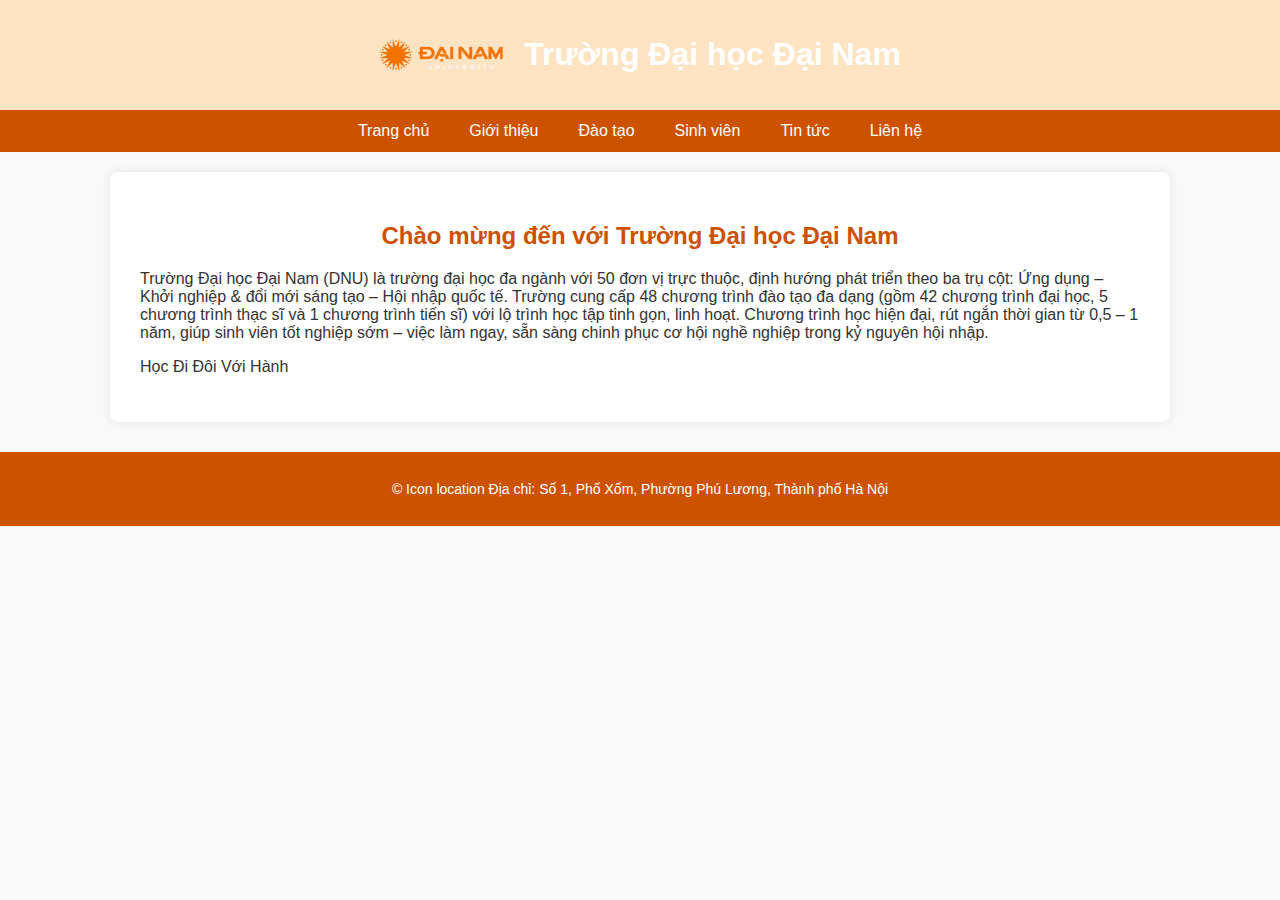
<file: index.html>
<!DOCTYPE html>
<html lang="vi">
<head>
  <meta charset="UTF-8">
  <title>Trang chủ - Trường Đại học Đại Nam</title>
  <link rel="stylesheet" href="style.css">
</head>
<body>
  
<header>
  <div class="header-container">
    <img src="image.png" alt="Logo Đại học Đại Nam" class="logo">
    <h1>Trường Đại học Đại Nam</h1>
  </div>
</header>

  <nav>
    <ul>
      <li><a href="index.html">Trang chủ</a></li>
      <li><a href="gioithieu.html">Giới thiệu</a></li>
      <li>
        <a href="">Đào tạo</a>
        <ul>
          <li><a href="">Đại học</a></li>
          <li><a href="">Thạc sĩ</a></li>
          <li><a href="">Ngắn hạn</a></li>
        </ul>
      </li>
      <li>
        <a href="">Sinh viên</a>
        <ul>
          <li><a href="">CLB</a></li>
          <li><a href="">Học bổng</a></li>
          <li><a href="">Việc làm</a></li>
        </ul>
      </li>
      <li><a href="tintuc.html">Tin tức</a></li>
      <li><a href="lienhe.html">Liên hệ</a></li>
    </ul>
  </nav>

  <main>
    <h2>Chào mừng đến với Trường Đại học Đại Nam</h2>
    <p>Trường Đại học Đại Nam (DNU) là trường đại học đa ngành với 50 đơn vị trực thuộc, định hướng phát triển theo ba trụ cột: Ứng dụng – Khởi nghiệp & đổi mới sáng tạo – Hội nhập quốc tế. Trường cung cấp 48 chương trình đào tạo đa dạng (gồm 42 chương trình đại học, 5 chương trình thạc sĩ và 1 chương trình tiến sĩ) với lộ trình học tập tinh gọn, linh hoạt. Chương trình học hiện đại, rút ngắn thời gian từ 0,5 – 1 năm, giúp sinh viên tốt nghiệp sớm – việc làm ngay, sẵn sàng chinh phục cơ hội nghề nghiệp trong kỷ nguyên hội nhập.</p>
    <p>Học Đi Đôi Với Hành</p>
  </main>

  <footer>
    <p>&copy; 
Icon location
Địa chỉ: Số 1, Phố Xốm, Phường Phú Lương, Thành phố Hà Nội </p>
  </footer>
</body>
</html>
</file>
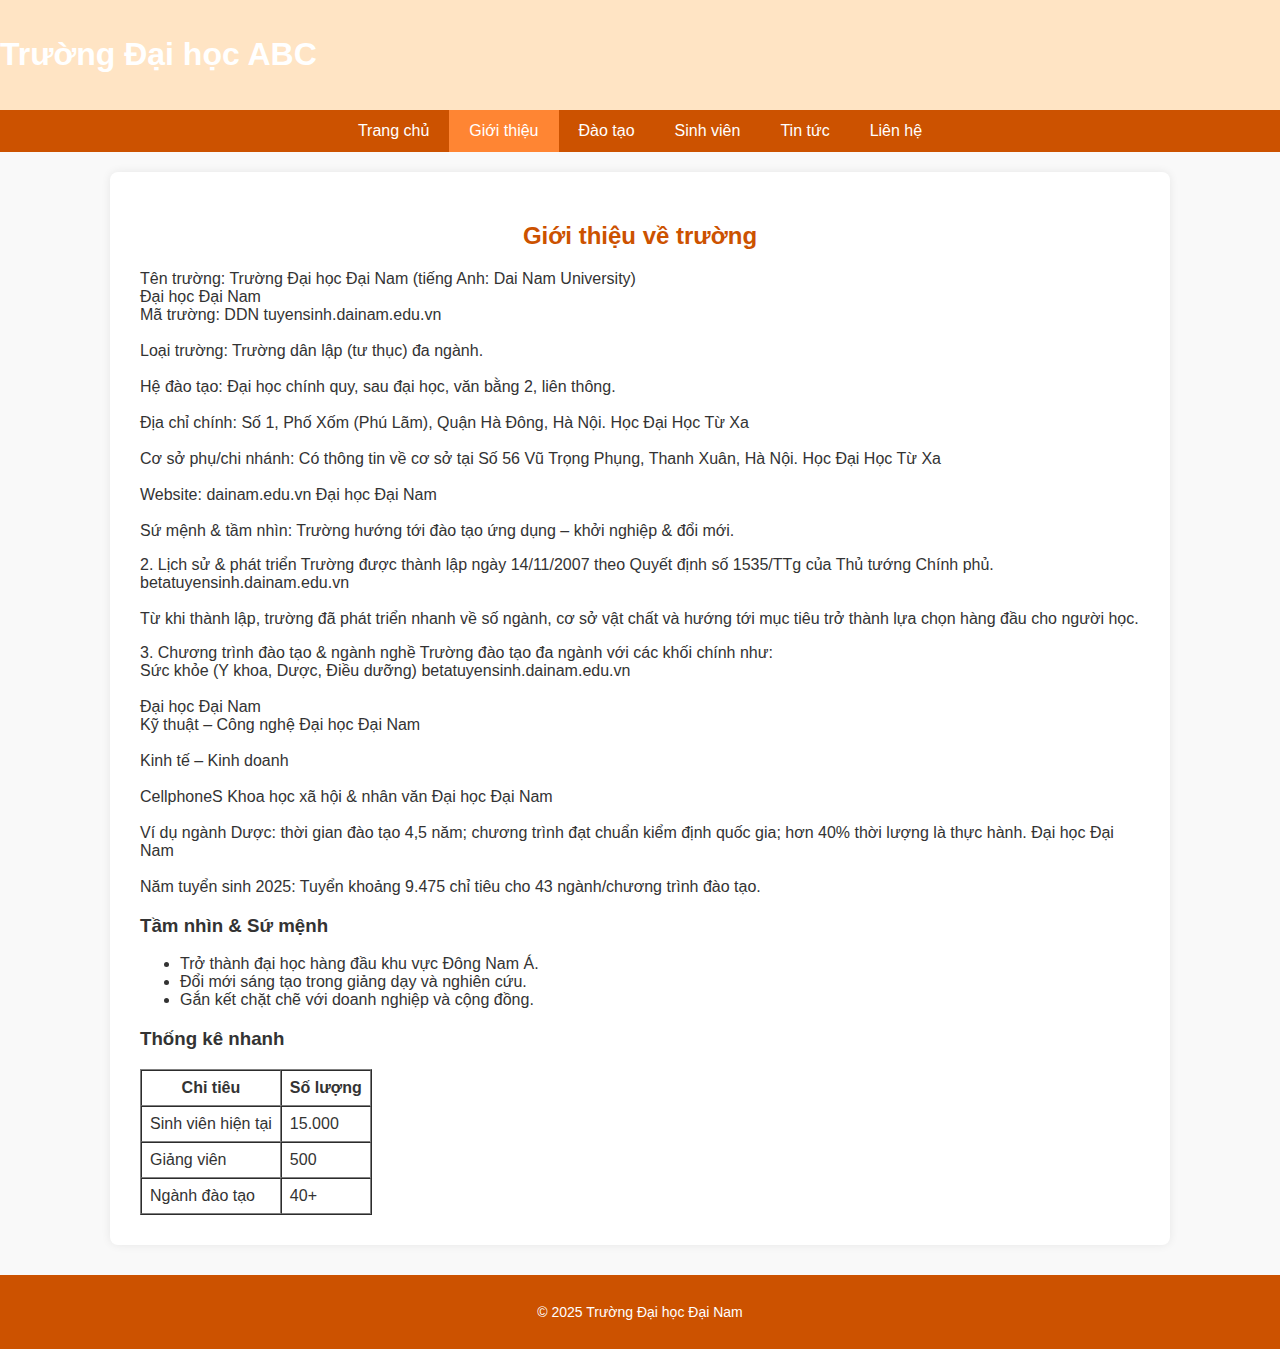
<file: gioithieu.html>
<!DOCTYPE html>
<html lang="vi">
<head>
  <meta charset="UTF-8">
  <title>Giới thiệu - Trường Đại học ABC</title>
  <link rel="stylesheet" href="style.css">
</head>
<body>
  <header>
    <h1>Trường Đại học ABC</h1>
  </header>

  <nav>
    <ul>
      <li><a href="index.html">Trang chủ</a></li>
      <li><a href="gioithieu.html" class="active">Giới thiệu</a></li>
      <li>
        <a href="#">Đào tạo</a>
        <ul>
          <li><a href="#">Đại học</a></li>
          <li><a href="#">Thạc sĩ</a></li>
          <li><a href="#">Ngắn hạn</a></li>
        </ul>
      </li>
      <li>
        <a href="#">Sinh viên</a>
        <ul>
          <li><a href="#">CLB</a></li>
          <li><a href="#">Học bổng</a></li>
          <li><a href="#">Việc làm</a></li>
        </ul>
      </li>
      <li><a href="tintuc.html">Tin tức</a></li>
      <li><a href="lienhe.html">Liên hệ</a></li>
    </ul>
  </nav>

  <main>
    <h2>Giới thiệu về trường</h2>
    <p>Tên trường: Trường Đại học Đại Nam (tiếng Anh: Dai Nam University) 
<br>
Đại học Đại Nam
<br>

Mã trường: DDN 
tuyensinh.dainam.edu.vn <br><br>


Loại trường: Trường dân lập (tư thục) đa ngành. <br><br>


Hệ đào tạo: Đại học chính quy, sau đại học, văn bằng 2, liên thông. 

<br><br>

Địa chỉ chính: Số 1, Phố Xốm (Phú Lãm), Quận Hà Đông, Hà Nội. 
Học Đại Học Từ Xa <br><br>


Cơ sở phụ/chi nhánh: Có thông tin về cơ sở tại Số 56 Vũ Trọng Phụng, Thanh Xuân, Hà Nội. 
Học Đại Học Từ Xa <br>
<br>
Website: dainam.edu.vn 
Đại học Đại Nam
<br><br>

Sứ mệnh & tầm nhìn: Trường hướng tới đào tạo ứng dụng – khởi nghiệp & đổi mới.</p>
<p> 2. Lịch sử & phát triển

Trường được thành lập ngày 14/11/2007 theo Quyết định số 1535/TTg của Thủ tướng Chính phủ. 
betatuyensinh.dainam.edu.vn <br><br>

Từ khi thành lập, trường đã phát triển nhanh về số ngành, cơ sở vật chất và hướng tới mục tiêu trở thành lựa chọn hàng đầu cho người học.</p>

<p>3. Chương trình đào tạo & ngành nghề

Trường đào tạo đa ngành với các khối chính như: <br>

Sức khỏe (Y khoa, Dược, Điều dưỡng) 
betatuyensinh.dainam.edu.vn <br><br>

Đại học Đại Nam
<br>

Kỹ thuật – Công nghệ 
Đại học Đại Nam
<br><br>

Kinh tế – Kinh doanh <br><br> 
CellphoneS

Khoa học xã hội & nhân văn 
Đại học Đại Nam <br><br>

Ví dụ ngành Dược: thời gian đào tạo 4,5 năm; chương trình đạt chuẩn kiểm định quốc gia; hơn 40% thời lượng là thực hành. 
Đại học Đại Nam <br><br>

Năm tuyển sinh 2025: Tuyển khoảng 9.475 chỉ tiêu cho 43 ngành/chương trình đào tạo.</p>

    <h3>Tầm nhìn & Sứ mệnh</h3>
    <ul>
      <li>Trở thành đại học hàng đầu khu vực Đông Nam Á.</li>
      <li>Đổi mới sáng tạo trong giảng dạy và nghiên cứu.</li>
      <li>Gắn kết chặt chẽ với doanh nghiệp và cộng đồng.</li>
    </ul>

    <h3>Thống kê nhanh</h3>
    <table border="1" cellpadding="8" cellspacing="0">
      <tr>
        <th>Chỉ tiêu</th>
        <th>Số lượng</th>
      </tr>
      <tr>
        <td>Sinh viên hiện tại</td>
        <td>15.000</td>
      </tr>
      <tr>
        <td>Giảng viên</td>
        <td>500</td>
      </tr>
      <tr>
        <td>Ngành đào tạo</td>
        <td>40+</td>
      </tr>
    </table>
  </main>

  <footer>
    <p>&copy; 2025 Trường Đại học Đại Nam</p>
  </footer>
</body>
</html>
</file>
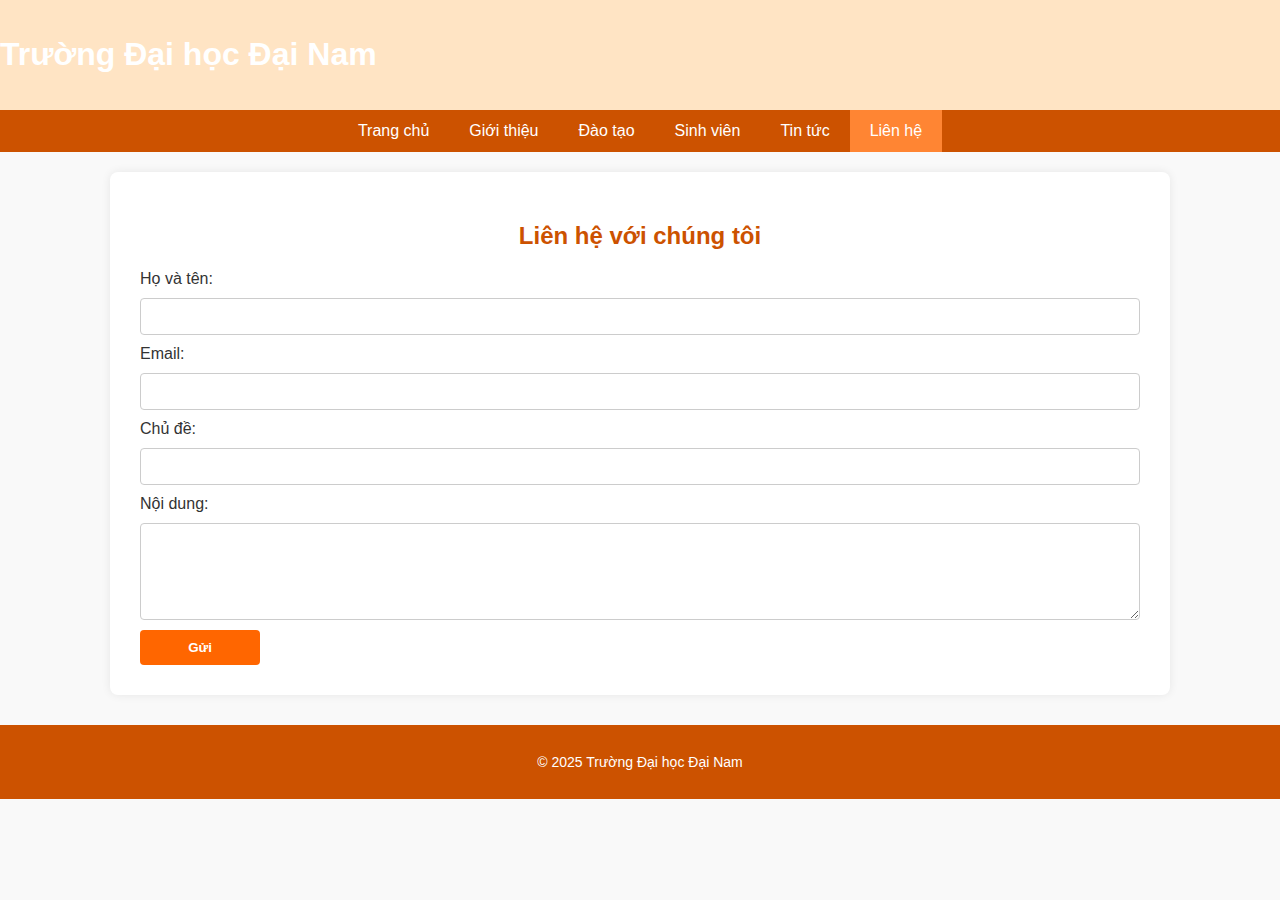
<file: lienhe.html>
<!DOCTYPE html>
<html lang="vi">
<head>
  <meta charset="UTF-8">
  <title>Liên hệ - Trường Đại học Đại Nam</title>
  <link rel="stylesheet" href="style.css">
</head>
<body>
  <header>
    <h1>Trường Đại học Đại Nam</h1>
  </header>

  <nav>
    <ul>
      <li><a href="index.html">Trang chủ</a></li>
      <li><a href="gioithieu.html">Giới thiệu</a></li>
      <li>
        <a href="#">Đào tạo</a>
        <ul>
          <li><a href="">Đại học</a></li>
          <li><a href="">Thạc sĩ</a></li>
          <li><a href="">Ngắn hạn</a></li>
        </ul>
      </li>
      <li>
        <a href="">Sinh viên</a>
        <ul>
          <li><a href="">CLB</a></li>
          <li><a href="">Học bổng</a></li>
          <li><a href="">Việc làm</a></li>
        </ul>
      </li>
      <li><a href="tintuc.html">Tin tức</a></li>
      <li><a href="lienhe.html" class="active">Liên hệ</a></li>
    </ul>
  </nav>

  <main>
    <h2>Liên hệ với chúng tôi</h2>
    <form class="contact-form">
      <label>Họ và tên:</label>
      <input type="text" required>

      <label>Email:</label>
      <input type="email" required>

      <label>Chủ đề:</label>
      <input type="text" required>

      <label>Nội dung:</label>
      <textarea rows="5" required></textarea>

      <button type="submit">Gửi</button>
    </form>
  </main>

  <footer>
    <p>&copy; 2025 Trường Đại học Đại Nam</p>
  </footer>
</body>
</html>
</file>
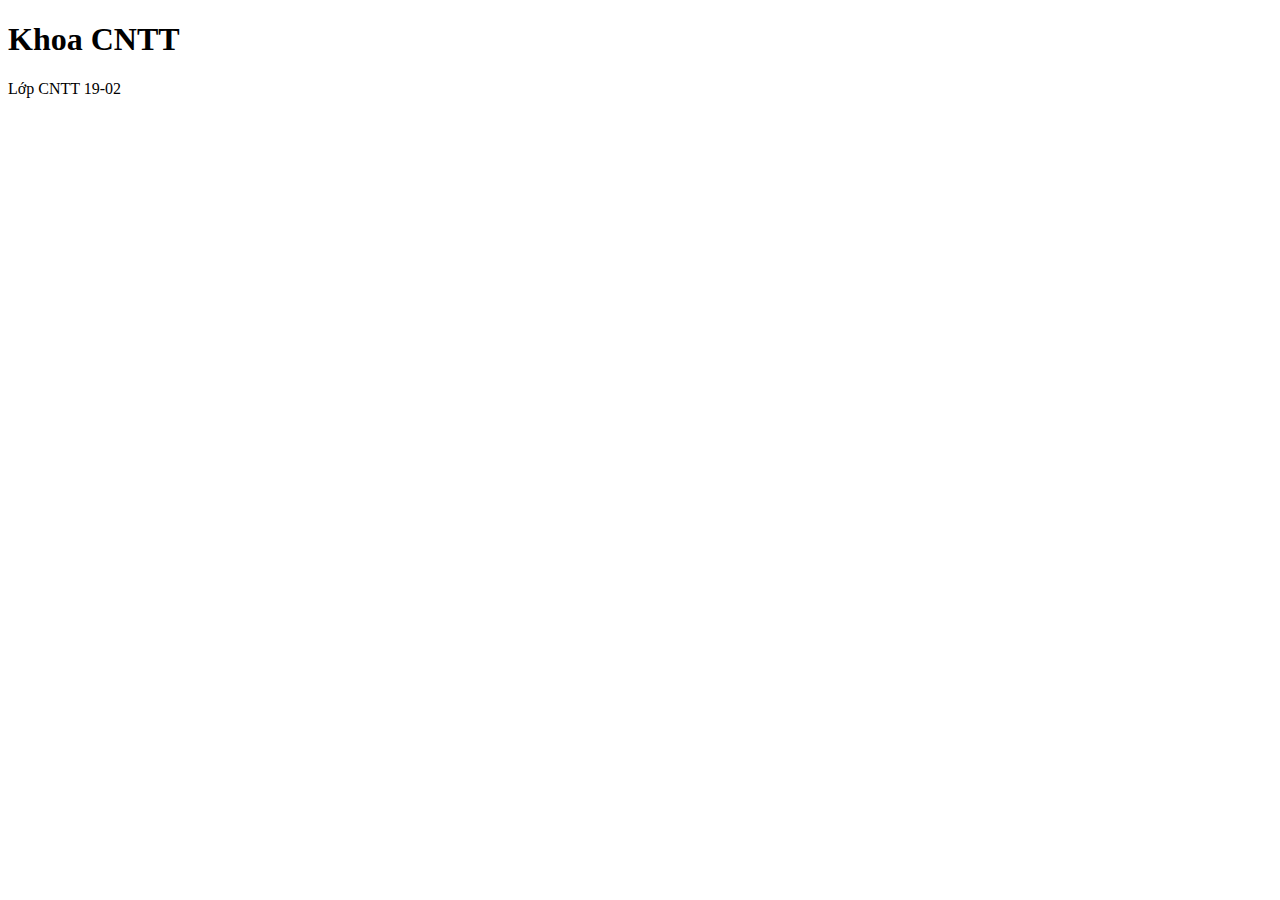
<file: trangchu.html>
<!DOCTYPE html>
<html lang="en">
<head>
    <meta charset="UTF-8">
    <meta name="viewport" content="width=device-width, initial-scale=1.0">
    <title>Document</title>
</head>
<body>
    <h1>Khoa CNTT</h1>
    <p>Lớp CNTT 19-02</p>
</body>
</html>
</file>
<file: style.css>
body {
  font-family: "Poppins", sans-serif;
  margin: 0;
  background-color: #f9f9f9;
  color: #333;
}

/* ==== HEADER ==== */
header {
  background-color:bisque;
  color: white;
  padding: 15px 0;
  box-shadow: 0 2px 5px rgba(0,0,0,0.1);
}

.header-container {
  display: flex;
  align-items: center;
  justify-content: center;
  gap: 15px;
}

header .logo {
  width: 130px;
  height: auto;
}

/* ==== MENU ==== */
nav ul {
  list-style: none;
  background-color: #cc5200;
  display: flex;
  justify-content: center;
  margin: 0;
  padding: 0;
}

nav ul li {
  position: relative;
}

nav ul li a {
  display: block;
  color: white;
  text-decoration: none;
  padding: 12px 20px;
  font-weight: 500;
  transition: background 0.3s;
}

nav ul li a:hover,
.active {
  background-color: #ff8533;
}

/* MENU CON */
nav ul li ul {
  display: none;
  position: absolute;
  background-color: #cc5200;
  top: 100%;
  left: 0;
  min-width: 180px;
  border-radius: 0 0 6px 6px;
  overflow: hidden;
}

nav ul li:hover > ul {
  display: block;
}

nav ul li ul li {
  border-top: 1px solid rgba(255, 255, 255, 0.2);
}

/* ==== MAIN ==== */
main {
  padding: 30px;
  max-width: 1000px;
  margin: 20px auto;
  background: white;
  border-radius: 8px;
  box-shadow: 0 0 10px rgba(0, 0, 0, 0.08);
}

main h2 {
  color: #cc5200;
  text-align: center;
  margin-bottom: 20px;
}

/* ==== FOOTER ==== */
footer {
  text-align: center;
  background-color: #cc5200;
  color: white;
  padding: 15px;
  margin-top: 30px;
  font-size: 14px;
}

/* ==== CARD (TIN TỨC) ==== */
.card-container {
  display: flex;
  gap: 20px;
  flex-wrap: wrap;
  justify-content: center;
}

.card {
  background: #fff;
  border: 1px solid #ddd;
  border-radius: 8px;
  width: 300px;
  box-shadow: 0 3px 5px rgba(0, 0, 0, 0.1);
  overflow: hidden;
  transition: transform 0.2s ease;
}

.card:hover {
  transform: translateY(-5px);
}

.card img {
  width: 100%;
  height: 180px;
  object-fit: cover;
}

.card h3 {
  margin: 10px;
  color: #cc5200;
}

.card p {
  margin: 0 10px 15px;
  font-size: 14px;
}

/* ==== FORM LIÊN HỆ ==== */
.contact-form {
  display: flex;
  flex-direction: column;
  gap: 10px;
}

.contact-form input,
.contact-form textarea {
  padding: 10px;
  border: 1px solid #ccc;
  border-radius: 4px;
  font-family: inherit;
}

.contact-form button {
  width: 120px;
  padding: 10px;
  background-color: #ff6600;
  color: white;
  border: none;
  border-radius: 4px;
  cursor: pointer;
  font-weight: bold;
}

.contact-form button:hover {
  background-color: #ff8533;
}
</file>
